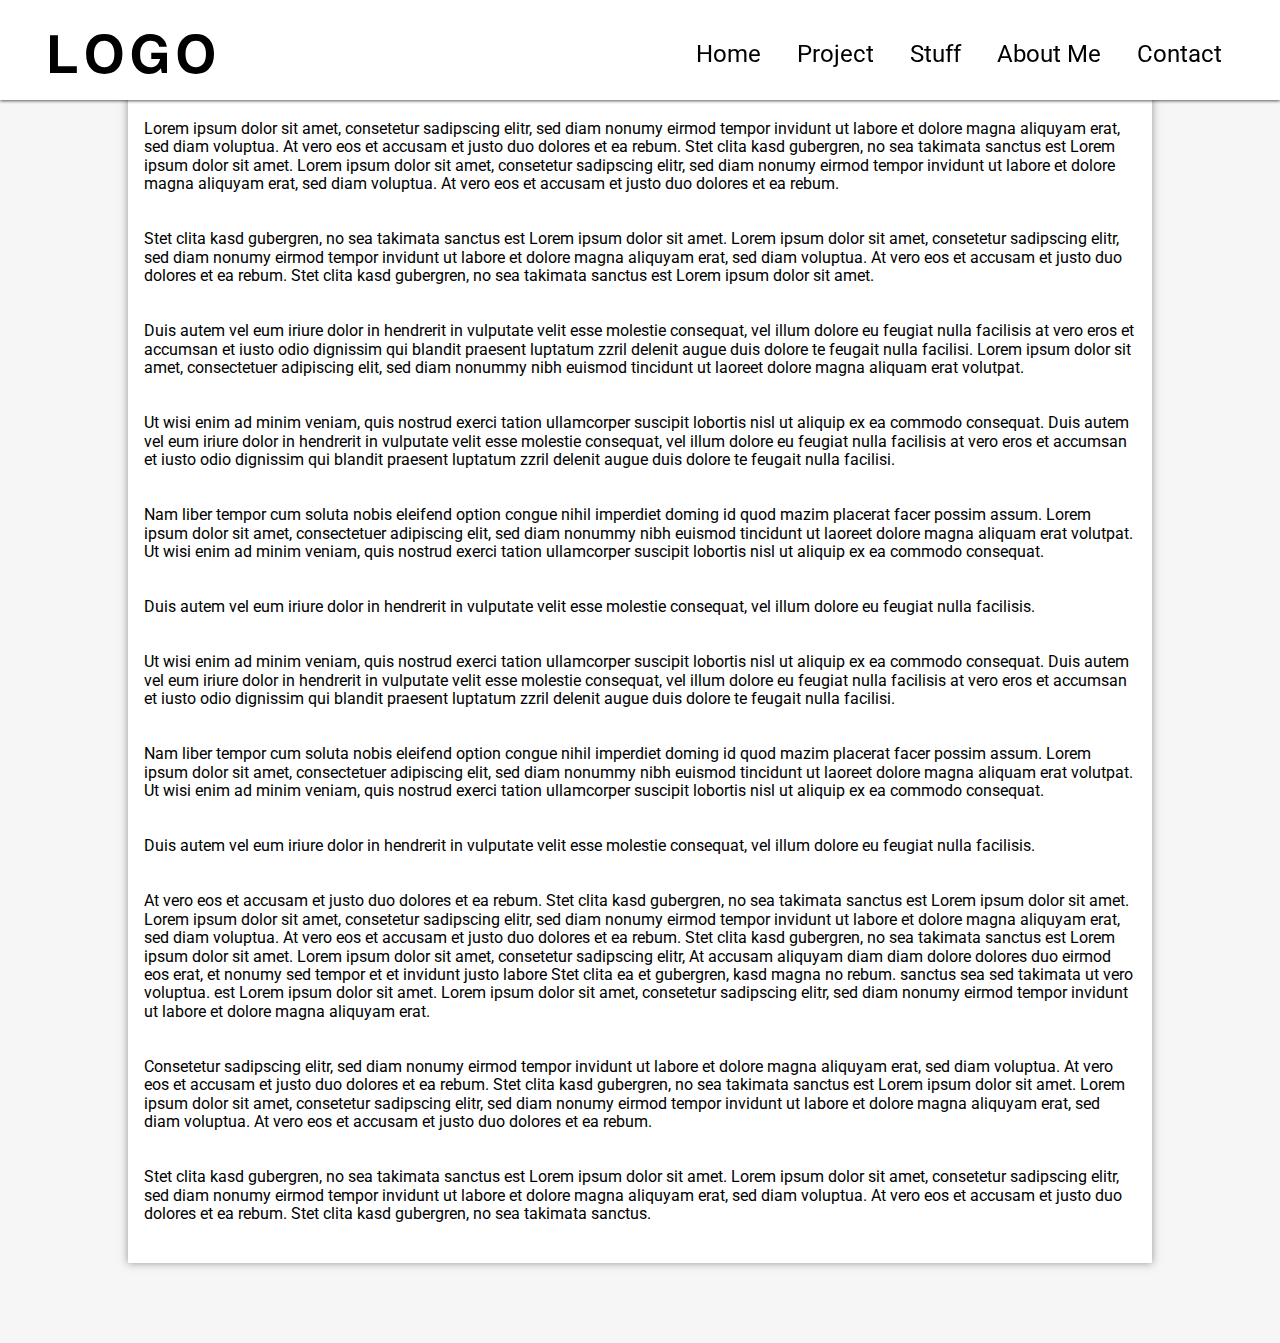
<file: index.html>
<html>
<head>
<meta charset="UTF-8">

<title>Website Title</title>
<meta name="description" content="Description for Searchengines">

<meta name="author" content="Michael Weibel">
<meta name="keywords" content="Keywords for Searchengines">
<meta http-equiv="language" content="deutsch, de">

<!-- RESPONSIVENESS HAPPENS! -->
<meta name="viewport" content="width=device-width, initial-scale=1">

<!-- CSS INCLUDE -->
<link href="css/style.css" rel="stylesheet" type="text/css">

<!-- JQUERY INCLUDE -->
<script src="https://ajax.googleapis.com/ajax/libs/jquery/2.2.0/jquery.min.js"></script>

<!--[if lt IE 9]>
<script src="//cdnjs.cloudflare.com/ajax/libs/html5shiv/3.7.3/html5shiv.min.js"></script>
<![endif]-->



<!-- FONT INCLUDE -->

<!-- Open Sans -->
<link href='https://fonts.googleapis.com/css?family=Open+Sans:400,700,600italic,600,400italic,300italic,300,700italic,800,800italic' rel='stylesheet' type='text/css'>

<!-- Lato -->
<link href='https://fonts.googleapis.com/css?family=Lato:400,400italic,700,700italic,900,900italic,100,100italic,300,300italic' rel='stylesheet' type='text/css'>

<!-- Roboto Sans -->
<link href='https://fonts.googleapis.com/css?family=Roboto:400,900italic,900,700italic,500italic,700,400italic,500,300italic,100italic,100,300' rel='stylesheet' type='text/css'>


<!-- FAVICON INCLUDE -->
<link rel="shortcut icon" href="/favicon.ico" type="image/x-icon">
<link rel="icon" href="/favicon.ico" type="image/x-icon">

</head>
<body>


    <header>
    <!-- HEAAD AREA FOR NAVIGATION, HERO IMAGES, etc. -->
    <div class="fluid-header">
      <div id="header-wrapper">

        <a href="#" id="logo-box">
          <div id="logo"></div>
        </a>

        <div id="cptoggle">
          <div class="one"></div>
          <div class="two"></div>
          <div class="three"></div>
        </div>

        <div id="cpmenu">

        <div class="s-header">
          <ul class="nav">
            <li><a href="#">Home</a></li>
            <li><a href="#">Project</a></li>
            <li><a href="#">Stuff</a></li>
            <li><a href="#">About Me</a></li>
            <li><a href="#">Contact</a></li>
          </ul>
        </div>

        </div>

      </div>
    </div>
    </header>

    <!-- MAIN AREA FOR ALL SECTIONS AND ASIDES -->
    <main>
      <!-- AREA FOR SECTIONS -->
      <section>

        <p>
          Lorem ipsum dolor sit amet, consetetur sadipscing elitr, sed diam nonumy eirmod tempor invidunt ut labore et dolore magna aliquyam erat, sed diam voluptua. At vero eos et accusam et justo duo dolores et ea rebum. Stet clita kasd gubergren, no sea takimata sanctus est Lorem ipsum dolor sit amet. Lorem ipsum dolor sit amet, consetetur sadipscing elitr, sed diam nonumy eirmod tempor invidunt ut labore et dolore magna aliquyam erat, sed diam voluptua. At vero eos et accusam et justo duo dolores et ea rebum.
          <br><br><br>
          Stet clita kasd gubergren, no sea takimata sanctus est Lorem ipsum dolor sit amet. Lorem ipsum dolor sit amet, consetetur sadipscing elitr, sed diam nonumy eirmod tempor invidunt ut labore et dolore magna aliquyam erat, sed diam voluptua. At vero eos et accusam et justo duo dolores et ea rebum. Stet clita kasd gubergren, no sea takimata sanctus est Lorem ipsum dolor sit amet.
          <br><br><br>
          Duis autem vel eum iriure dolor in hendrerit in vulputate velit esse molestie consequat, vel illum dolore eu feugiat nulla facilisis at vero eros et accumsan et iusto odio dignissim qui blandit praesent luptatum zzril delenit augue duis dolore te feugait nulla facilisi. Lorem ipsum dolor sit amet, consectetuer adipiscing elit, sed diam nonummy nibh euismod tincidunt ut laoreet dolore magna aliquam erat volutpat.
          <br><br><br>
          Ut wisi enim ad minim veniam, quis nostrud exerci tation ullamcorper suscipit lobortis nisl ut aliquip ex ea commodo consequat. Duis autem vel eum iriure dolor in hendrerit in vulputate velit esse molestie consequat, vel illum dolore eu feugiat nulla facilisis at vero eros et accumsan et iusto odio dignissim qui blandit praesent luptatum zzril delenit augue duis dolore te feugait nulla facilisi.
          <br><br><br>
          Nam liber tempor cum soluta nobis eleifend option congue nihil imperdiet doming id quod mazim placerat facer possim assum. Lorem ipsum dolor sit amet, consectetuer adipiscing elit, sed diam nonummy nibh euismod tincidunt ut laoreet dolore magna aliquam erat volutpat. Ut wisi enim ad minim veniam, quis nostrud exerci tation ullamcorper suscipit lobortis nisl ut aliquip ex ea commodo consequat.
          <br><br><br>
          Duis autem vel eum iriure dolor in hendrerit in vulputate velit esse molestie consequat, vel illum dolore eu feugiat nulla facilisis.
          <br><br><br>
          Ut wisi enim ad minim veniam, quis nostrud exerci tation ullamcorper suscipit lobortis nisl ut aliquip ex ea commodo consequat. Duis autem vel eum iriure dolor in hendrerit in vulputate velit esse molestie consequat, vel illum dolore eu feugiat nulla facilisis at vero eros et accumsan et iusto odio dignissim qui blandit praesent luptatum zzril delenit augue duis dolore te feugait nulla facilisi.
          <br><br><br>
          Nam liber tempor cum soluta nobis eleifend option congue nihil imperdiet doming id quod mazim placerat facer possim assum. Lorem ipsum dolor sit amet, consectetuer adipiscing elit, sed diam nonummy nibh euismod tincidunt ut laoreet dolore magna aliquam erat volutpat. Ut wisi enim ad minim veniam, quis nostrud exerci tation ullamcorper suscipit lobortis nisl ut aliquip ex ea commodo consequat.
          <br><br><br>
          Duis autem vel eum iriure dolor in hendrerit in vulputate velit esse molestie consequat, vel illum dolore eu feugiat nulla facilisis.
          <br><br><br>
          At vero eos et accusam et justo duo dolores et ea rebum. Stet clita kasd gubergren, no sea takimata sanctus est Lorem ipsum dolor sit amet. Lorem ipsum dolor sit amet, consetetur sadipscing elitr, sed diam nonumy eirmod tempor invidunt ut labore et dolore magna aliquyam erat, sed diam voluptua. At vero eos et accusam et justo duo dolores et ea rebum. Stet clita kasd gubergren, no sea takimata sanctus est Lorem ipsum dolor sit amet. Lorem ipsum dolor sit amet, consetetur sadipscing elitr, At accusam aliquyam diam diam dolore dolores duo eirmod eos erat, et nonumy sed tempor et et invidunt justo labore Stet clita ea et gubergren, kasd magna no rebum. sanctus sea sed takimata ut vero voluptua. est Lorem ipsum dolor sit amet. Lorem ipsum dolor sit amet, consetetur sadipscing elitr, sed diam nonumy eirmod tempor invidunt ut labore et dolore magna aliquyam erat.
          <br><br><br>
          Consetetur sadipscing elitr, sed diam nonumy eirmod tempor invidunt ut labore et dolore magna aliquyam erat, sed diam voluptua. At vero eos et accusam et justo duo dolores et ea rebum. Stet clita kasd gubergren, no sea takimata sanctus est Lorem ipsum dolor sit amet. Lorem ipsum dolor sit amet, consetetur sadipscing elitr, sed diam nonumy eirmod tempor invidunt ut labore et dolore magna aliquyam erat, sed diam voluptua. At vero eos et accusam et justo duo dolores et ea rebum.
          <br><br><br>
          Stet clita kasd gubergren, no sea takimata sanctus est Lorem ipsum dolor sit amet. Lorem ipsum dolor sit amet, consetetur sadipscing elitr, sed diam nonumy eirmod tempor invidunt ut labore et dolore magna aliquyam erat, sed diam voluptua. At vero eos et accusam et justo duo dolores et ea rebum. Stet clita kasd gubergren, no sea takimata sanctus.
        </p>

      </section>

    </main>

    <footer>
      <!-- FOOTER FOR CREDIT, SITEMAPS, CONTACT INFO, SOCIAL MEDIA etc. -->
    </footer>

<!-- JS INCLUDE -->
<script src="scripts/functions.js"></script>

</body>
</html>
</file>
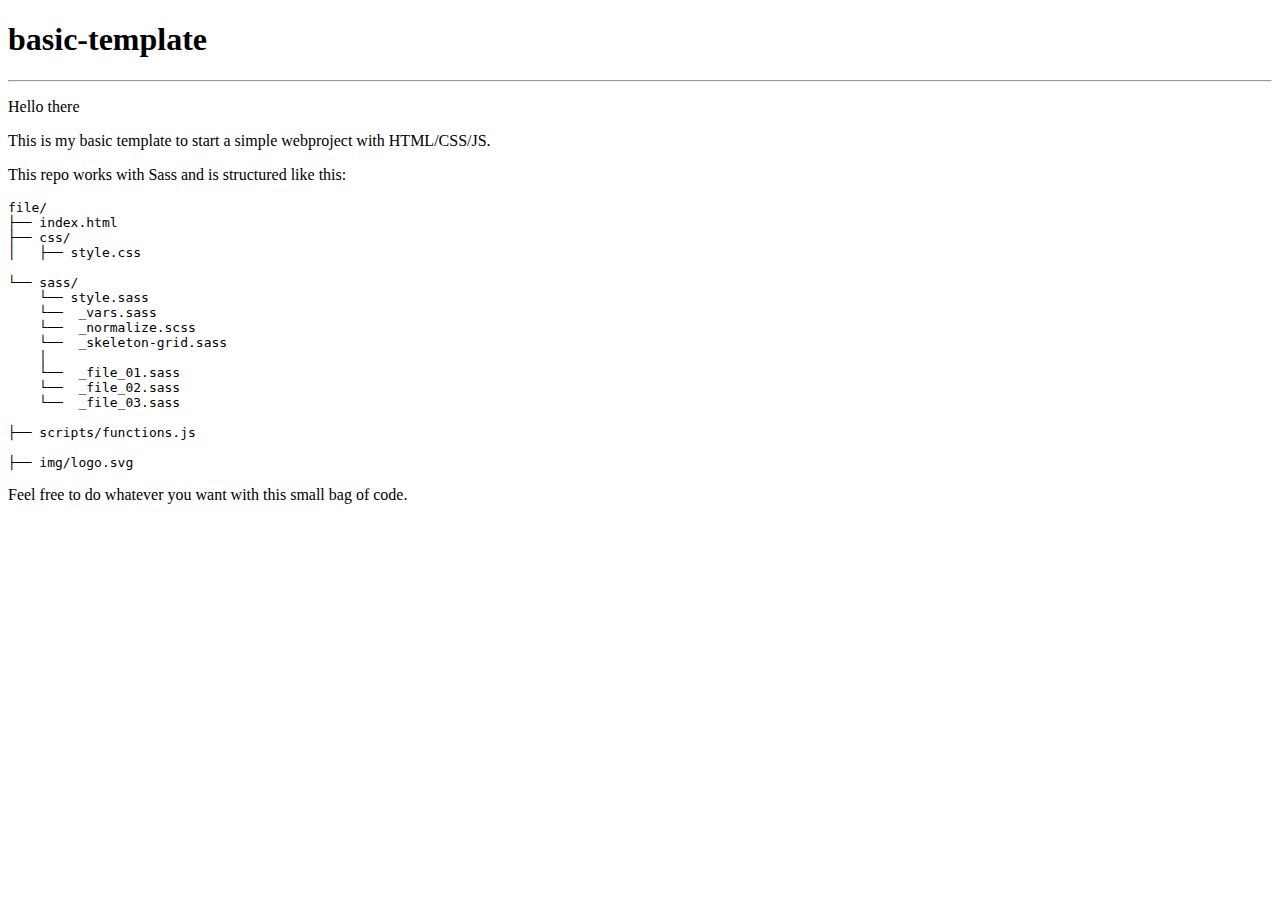
<file: readme.html>
<!DOCTYPE html>
<html>
<head>
	<meta charset="utf-8"/>
</head>
<body>
<h1 id="basic-template">basic-template</h1>

<hr />

<p>Hello there</p>

<p>This is my basic template to start a simple webproject with HTML/CSS/JS.</p>

<p>This repo works with Sass and is structured like this:</p>

<pre><code>file/
├── index.html
├── css/
│   ├── style.css

└── sass/
    └── style.sass
    └──  _vars.sass
    └──  _normalize.scss
    └──  _skeleton-grid.sass
    │
    └──  _file_01.sass
    └──  _file_02.sass
    └──  _file_03.sass

├── scripts/functions.js

├── img/logo.svg
</code></pre>

<p>Feel free to do whatever you want with this small bag of code.</p>

</body>
</html>
</file>
<file: css/style.css>
/*! normalize.css v4.2.0 | MIT License | github.com/necolas/normalize.css */
/**
 * 1. Change the default font family in all browsers (opinionated).
 * 2. Correct the line height in all browsers.
 * 3. Prevent adjustments of font size after orientation changes in IE and iOS.
 */
html {
  font-family: sans-serif;
  /* 1 */
  line-height: 1.15;
  /* 2 */
  -ms-text-size-adjust: 100%;
  /* 3 */
  -webkit-text-size-adjust: 100%;
  /* 3 */ }

/**
 * Remove the margin in all browsers (opinionated).
 */
body {
  margin: 0; }

/* HTML5 display definitions
   ========================================================================== */
/**
 * Add the correct display in IE 9-.
 * 1. Add the correct display in Edge, IE, and Firefox.
 * 2. Add the correct display in IE.
 */
article, aside, details, figcaption, figure, footer, header, main, menu, nav, section, summary {
  /* 1 */
  display: block; }

/**
 * Add the correct display in IE 9-.
 */
audio, canvas, progress, video {
  display: inline-block; }

/**
 * Add the correct display in iOS 4-7.
 */
audio:not([controls]) {
  display: none;
  height: 0; }

/**
 * Add the correct vertical alignment in Chrome, Firefox, and Opera.
 */
progress {
  vertical-align: baseline; }

/**
 * Add the correct display in IE 10-.
 * 1. Add the correct display in IE.
 */
template, [hidden] {
  display: none; }

/* Links
   ========================================================================== */
/**
 * 1. Remove the gray background on active links in IE 10.
 * 2. Remove gaps in links underline in iOS 8+ and Safari 8+.
 */
a {
  background-color: transparent;
  /* 1 */
  -webkit-text-decoration-skip: objects;
  /* 2 */ }
  a:active, a:hover {
    outline-width: 0; }

/**
 * Remove the outline on focused links when they are also active or hovered
 * in all browsers (opinionated).
 */
/* Text-level semantics
   ========================================================================== */
/**
 * 1. Remove the bottom border in Firefox 39-.
 * 2. Add the correct text decoration in Chrome, Edge, IE, Opera, and Safari.
 */
abbr[title] {
  border-bottom: none;
  /* 1 */
  text-decoration: underline;
  /* 2 */
  text-decoration: underline dotted;
  /* 2 */ }

/**
 * Prevent the duplicate application of `bolder` by the next rule in Safari 6.
 */
b, strong {
  font-weight: inherit; }

/**
 * Add the correct font weight in Chrome, Edge, and Safari.
 */
b, strong {
  font-weight: bolder; }

/**
 * Add the correct font style in Android 4.3-.
 */
dfn {
  font-style: italic; }

/**
 * Correct the font size and margin on `h1` elements within `section` and
 * `article` contexts in Chrome, Firefox, and Safari.
 */
h1 {
  font-size: 2em;
  margin: 0.67em 0; }

/**
 * Add the correct background and color in IE 9-.
 */
mark {
  background-color: #ff0;
  color: #000; }

/**
 * Add the correct font size in all browsers.
 */
small {
  font-size: 80%; }

/**
 * Prevent `sub` and `sup` elements from affecting the line height in
 * all browsers.
 */
sub, sup {
  font-size: 75%;
  line-height: 0;
  position: relative;
  vertical-align: baseline; }

sub {
  bottom: -0.25em; }

sup {
  top: -0.5em; }

/* Embedded content
   ========================================================================== */
/**
 * Remove the border on images inside links in IE 10-.
 */
img {
  border-style: none; }

/**
 * Hide the overflow in IE.
 */
svg:not(:root) {
  overflow: hidden; }

/* Grouping content
   ========================================================================== */
/**
 * 1. Correct the inheritance and scaling of font size in all browsers.
 * 2. Correct the odd `em` font sizing in all browsers.
 */
code, kbd, pre, samp {
  font-family: monospace, monospace;
  /* 1 */
  font-size: 1em;
  /* 2 */ }

/**
 * Add the correct margin in IE 8.
 */
figure {
  margin: 1em 40px; }

/**
 * 1. Add the correct box sizing in Firefox.
 * 2. Show the overflow in Edge and IE.
 */
hr {
  box-sizing: content-box;
  /* 1 */
  height: 0;
  /* 1 */
  overflow: visible;
  /* 2 */ }

/* Forms
   ========================================================================== */
/**
 * 1. Change font properties to `inherit` in all browsers (opinionated).
 * 2. Remove the margin in Firefox and Safari.
 */
button, input, optgroup, select, textarea {
  font: inherit;
  /* 1 */
  margin: 0;
  /* 2 */ }

/**
 * Restore the font weight unset by the previous rule.
 */
optgroup {
  font-weight: bold; }

/**
 * Show the overflow in IE.
 * 1. Show the overflow in Edge.
 */
button, input {
  /* 1 */
  overflow: visible; }

/**
 * Remove the inheritance of text transform in Edge, Firefox, and IE.
 * 1. Remove the inheritance of text transform in Firefox.
 */
button, select {
  /* 1 */
  text-transform: none; }

/**
 * 1. Prevent a WebKit bug where (2) destroys native `audio` and `video`
 *    controls in Android 4.
 * 2. Correct the inability to style clickable types in iOS and Safari.
 */
button, html [type="button"], [type="reset"], [type="submit"] {
  -webkit-appearance: button;
  /* 2 */ }

/**
 * Remove the inner border and padding in Firefox.
 */
button::-moz-focus-inner, [type="button"]::-moz-focus-inner, [type="reset"]::-moz-focus-inner, [type="submit"]::-moz-focus-inner {
  border-style: none;
  padding: 0; }

/**
 * Restore the focus styles unset by the previous rule.
 */
button:-moz-focusring, [type="button"]:-moz-focusring, [type="reset"]:-moz-focusring, [type="submit"]:-moz-focusring {
  outline: 1px dotted ButtonText; }

/**
 * Change the border, margin, and padding in all browsers (opinionated).
 */
fieldset {
  border: 1px solid #c0c0c0;
  margin: 0 2px;
  padding: 0.35em 0.625em 0.75em; }

/**
 * 1. Correct the text wrapping in Edge and IE.
 * 2. Correct the color inheritance from `fieldset` elements in IE.
 * 3. Remove the padding so developers are not caught out when they zero out
 *    `fieldset` elements in all browsers.
 */
legend {
  box-sizing: border-box;
  /* 1 */
  color: inherit;
  /* 2 */
  display: table;
  /* 1 */
  max-width: 100%;
  /* 1 */
  padding: 0;
  /* 3 */
  white-space: normal;
  /* 1 */ }

/**
 * Remove the default vertical scrollbar in IE.
 */
textarea {
  overflow: auto; }

/**
 * 1. Add the correct box sizing in IE 10-.
 * 2. Remove the padding in IE 10-.
 */
[type="checkbox"], [type="radio"] {
  box-sizing: border-box;
  /* 1 */
  padding: 0;
  /* 2 */ }

/**
 * Correct the cursor style of increment and decrement buttons in Chrome.
 */
[type="number"]::-webkit-inner-spin-button, [type="number"]::-webkit-outer-spin-button {
  height: auto; }

/**
 * 1. Correct the odd appearance in Chrome and Safari.
 * 2. Correct the outline style in Safari.
 */
[type="search"] {
  -webkit-appearance: textfield;
  /* 1 */
  outline-offset: -2px;
  /* 2 */ }
  [type="search"]::-webkit-search-cancel-button, [type="search"]::-webkit-search-decoration {
    -webkit-appearance: none; }

/**
 * Remove the inner padding and cancel buttons in Chrome and Safari on OS X.
 */
/**
 * Correct the text style of placeholders in Chrome, Edge, and Safari.
 */
::-webkit-input-placeholder {
  color: inherit;
  opacity: 0.54; }

/**
 * 1. Correct the inability to style clickable types in iOS and Safari.
 * 2. Change font properties to `inherit` in Safari.
 */
::-webkit-file-upload-button {
  -webkit-appearance: button;
  /* 1 */
  font: inherit;
  /* 2 */ }

.column, .columns {
  width: 100%;
  float: left;
  box-sizing: border-box; }

/* For devices larger than 400px */
@media (min-width: 400px) {
  .container {
    width: 85%;
    padding: 0; } }
/* For devices larger than 550px */
@media (min-width: 550px) {
  .container {
    width: 80%; }

  .column, .columns {
    margin-left: 4%; }

  .column:first-child, .columns:first-child {
    margin-left: 0; }

  .one.column, .one.columns {
    width: 4.6666666667%; }

  .two.columns {
    width: 13.3333333333%; }

  .three.columns {
    width: 22%; }

  .four.columns {
    width: 30.6666666667%; }

  .five.columns {
    width: 39.3333333333%; }

  .six.columns {
    width: 48%; }

  .seven.columns {
    width: 56.6666666667%; }

  .eight.columns {
    width: 65.3333333333%; }

  .nine.columns {
    width: 74%; }

  .ten.columns {
    width: 82.6666666667%; }

  .eleven.columns {
    width: 91.3333333333%; }

  .twelve.columns {
    width: 100%;
    margin-left: 0; }

  .one-third.column {
    width: 30.6666666667%; }

  .two-thirds.column {
    width: 65.3333333333%; }

  .one-half.column {
    width: 48%; }

  /* Offsets */
  .offset-by-one.column, .offset-by-one.columns {
    margin-left: 8.6666666667%; }

  .offset-by-two.column, .offset-by-two.columns {
    margin-left: 17.3333333333%; }

  .offset-by-three.column, .offset-by-three.columns {
    margin-left: 26%; }

  .offset-by-four.column, .offset-by-four.columns {
    margin-left: 34.6666666667%; }

  .offset-by-five.column, .offset-by-five.columns {
    margin-left: 43.3333333333%; }

  .offset-by-six.column, .offset-by-six.columns {
    margin-left: 52%; }

  .offset-by-seven.column, .offset-by-seven.columns {
    margin-left: 60.6666666667%; }

  .offset-by-eight.column, .offset-by-eight.columns {
    margin-left: 69.3333333333%; }

  .offset-by-nine.column, .offset-by-nine.columns {
    margin-left: 78%; }

  .offset-by-ten.column, .offset-by-ten.columns {
    margin-left: 86.6666666667%; }

  .offset-by-eleven.column, .offset-by-eleven.columns {
    margin-left: 95.3333333333%; }

  .offset-by-one-third.column, .offset-by-one-third.columns {
    margin-left: 34.6666666667%; }

  .offset-by-two-thirds.column, .offset-by-two-thirds.columns {
    margin-left: 69.3333333333%; }

  .offset-by-one-half.column, .offset-by-one-half.columns {
    margin-left: 52%; } }
html, body, div, span, object, iframe, h1, h2, h3, h4, h5, h6, p, blockquote, pre, a, abbr, acronym, address, code, del, dfn, em, img, q, dl, dt, dd, ol, ul, li, fieldset, form, label, legend, table, caption, tbody, tfoot, thead, tr, th, td, figure, aside, main, header, footer, section {
  margin: 0;
  padding: 0;
  border: 0;
  font-weight: inherit;
  font-style: inherit;
  font-size: 100%;
  font-family: inherit;
  vertical-align: baseline;
  box-sizing: border-box;
  text-rendering: optimizeLegibility !important;
  -webkit-font-smoothing: antialiased !important; }

.clearfix:after {
  content: " ";
  display: block;
  height: 0;
  clear: both; }

body {
  background: #f6f6f6;
  font-family: "Roboto", "Lato", "Open Sans", Helvetica Neue, Helvetica, sans-serif;
  font-weight: 400; }

section p {
  max-width: 1024px;
  width: 100%;
  margin: 0px auto 80px;
  padding: 120px 16px 40px;
  position: relative;
  background-color: white;
  box-shadow: 0px 0px 8px 0px rgba(50, 50, 50, 0.5); }
  @media screen and (max-width: 860px) {
    section p {
      padding: 120px 8px 40px; } }

header {
  background-color: #FFFFFF;
  margin: 0px;
  padding: 0px; }

#header-wrapper {
  max-width: 1200px;
  background: transparent;
  margin: 0 auto;
  height: 100px; }

.fluid-header {
  position: fixed;
  top: 0;
  left: 0;
  width: 100%;
  z-index: 150;
  background: #FFFFFF;
  box-shadow: 0px 1px 3px 0px rgba(50, 50, 50, 0.8);
  height: 100px;
  transition: all ease-in-out 350ms; }

.small {
  height: 50px !important;
  transition: all ease-in-out 350ms; }

#header-wrapper.small #logo-box #logo {
  margin-top: 5px;
  transition: all ease-in-out 350ms; }

#header-wrapper.small #cpmenu .s-header {
  margin-top: 0px;
  transition: all ease-in-out 350ms; }

.s-header {
  line-height: 34px;
  width: auto;
  padding: 0px;
  background: transparent;
  position: relative;
  z-index: 100;
  margin-right: -10px;
  margin-top: 25px;
  transition: all ease-in-out 350ms; }
  .s-header ul.nav {
    background: transparent;
    margin: 0px 10px 0px 0px;
    font-size: 0; }
    @media screen and (max-width: 860px) {
      .s-header ul.nav {
        margin: 0px; } }
  .s-header ul.nav li {
    display: inline-block;
    padding: 0px; }
    @media screen and (max-width: 860px) {
      .s-header ul.nav li {
        display: block;
        margin: 0px;
        padding: 0px; } }
  .s-header ul li a {
    color: black;
    background: transparent;
    text-decoration: none;
    margin: 0px;
    display: inline-block;
    font-size: 18pt;
    font-weight: 400;
    line-height: 35px;
    padding: 0px 2px;
    margin: 0px 16px; }
    .s-header ul li a:hover {
      border-bottom: solid 4px black; }
    @media screen and (max-width: 860px) {
      .s-header ul li a {
        height: 60px;
        width: 100%;
        line-height: 58px;
        text-align: center;
        margin: 0px 0px;
        background: #FFFFFF;
        padding: 0px;
        font-size: 16pt;
        font-weight: 400;
        border-top: solid 1px gray; }
        .s-header ul li a:hover {
          color: #FFFFFF;
          background: #000000; } }

#logo {
  background-color: transparent;
  background-image: url("../img/logo.svg");
  background-position: left center;
  background-size: contain;
  background-repeat: no-repeat;
  height: 40px;
  width: 200px;
  display: inline-block;
  margin: 34px 10px 5px 10px;
  transition: all ease-in-out 350ms; }

#cptoggle {
  width: 28px;
  height: 30px;
  margin: 12px 10px 0px;
  z-index: 80;
  display: inline-block;
  background: transparent;
  float: right;
  display: none; }
  #cptoggle:hover {
    cursor: pointer; }
  @media screen and (max-width: 860px) {
    #cptoggle {
      display: inline; } }

#cpmenu {
  background: transparent;
  padding: 0px;
  display: block;
  margin: 0px;
  position: relative;
  z-index: 40;
  display: inline-block;
  float: right;
  margin: 12px 0px 0px; }
  @media screen and (max-width: 860px) {
    #cpmenu {
      display: none;
      float: none;
      padding: 0px;
      margin: 0px; } }

#cptoggle div {
  width: 100%;
  height: 4px;
  background: black;
  margin: 4px auto;
  transition: all ease-in-out 0.3s;
  backface-visibility: hidden;
  display: none; }
  @media screen and (max-width: 860px) {
    #cptoggle div {
      display: block; } }

#cptoggle.on .one {
  transform: rotate(45deg) translate(4px, 4px); }

#cptoggle.on .two {
  opacity: 0; }

#cptoggle.on .three {
  transform: rotate(-45deg) translate(8px, -8px); }
</file>
